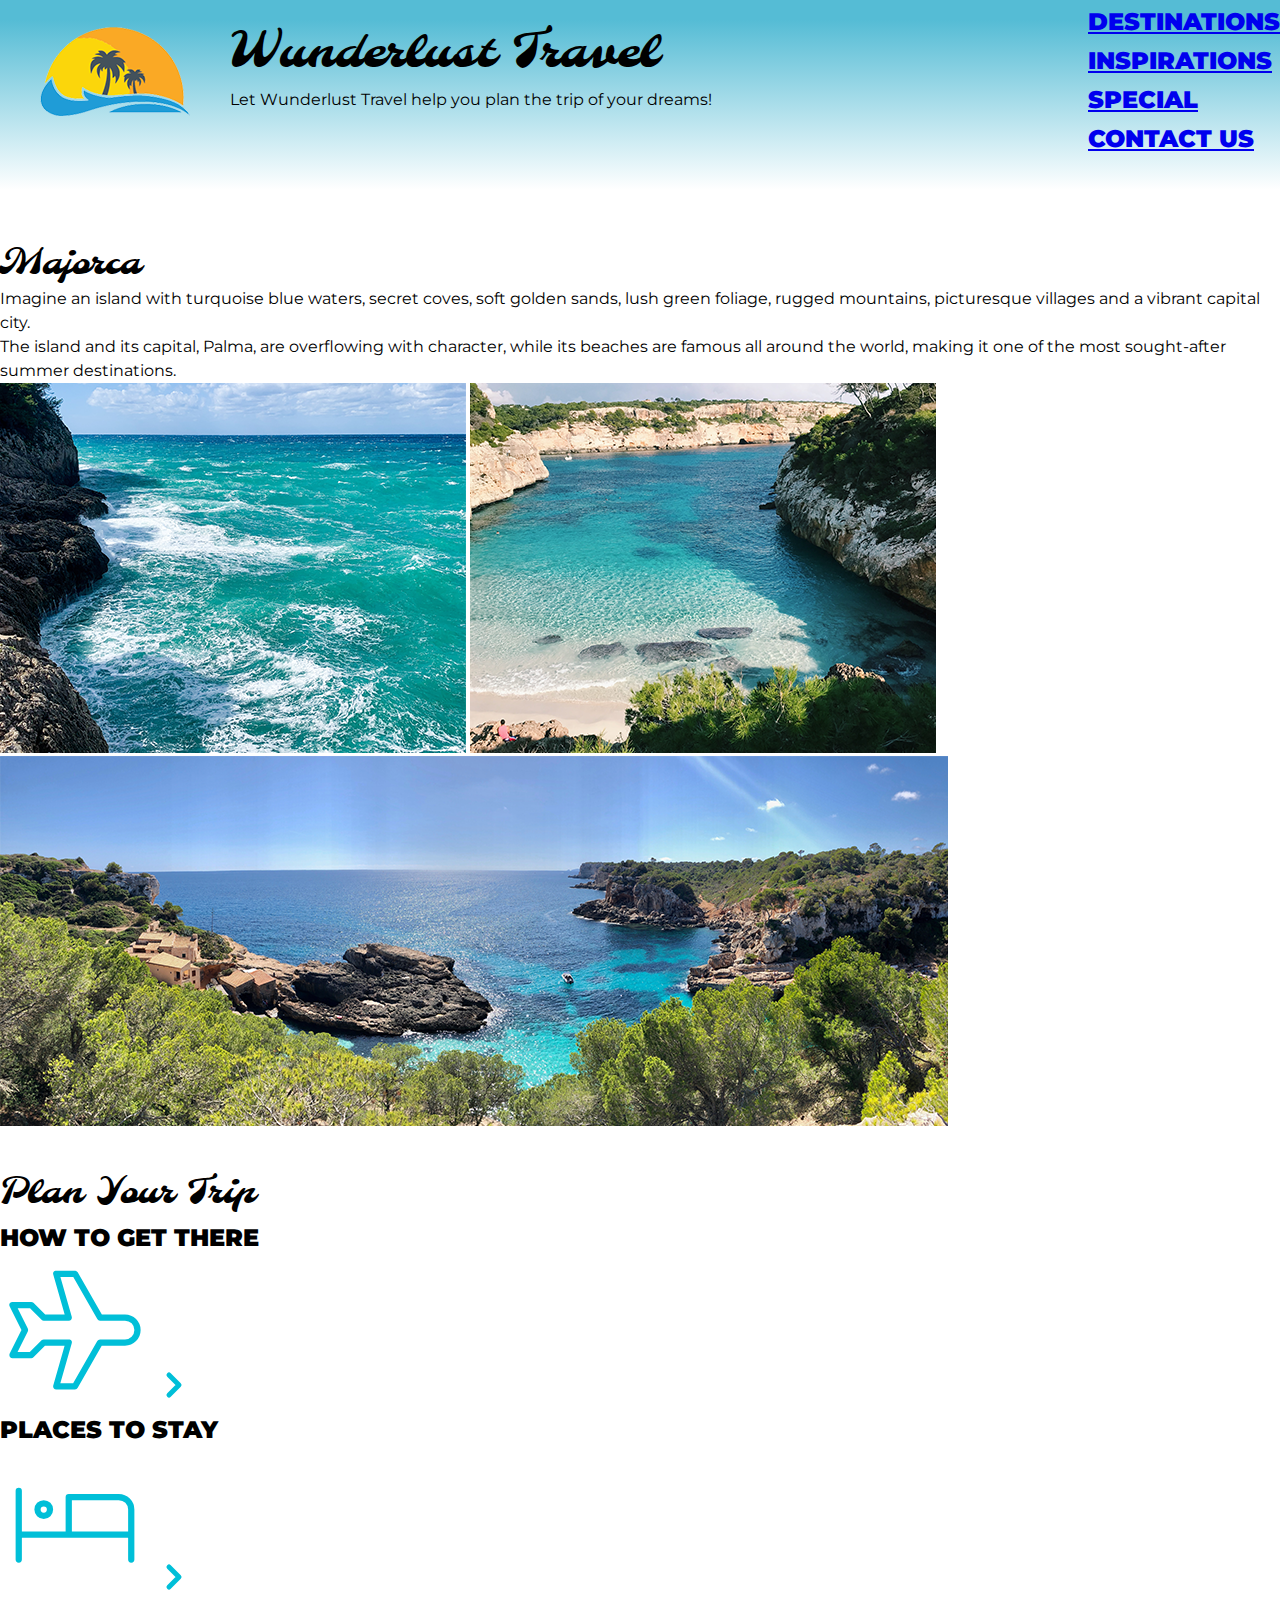
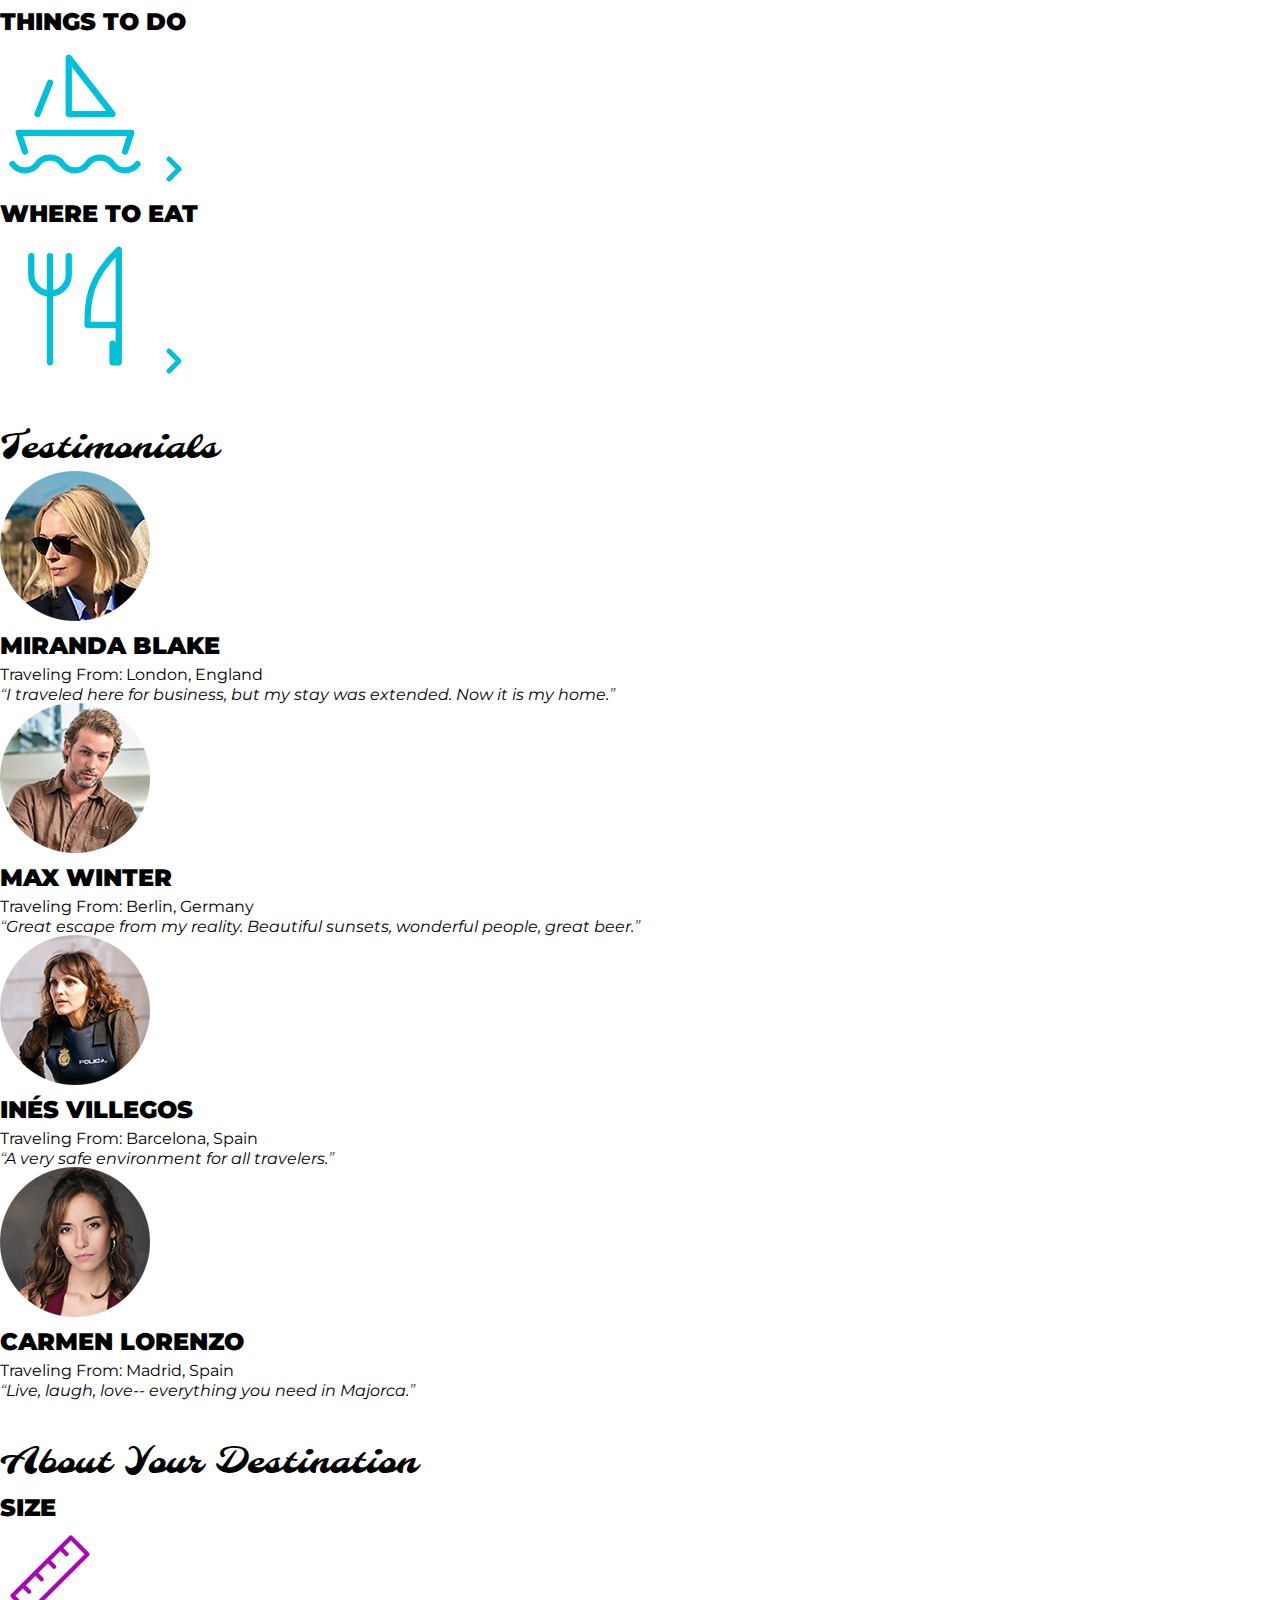
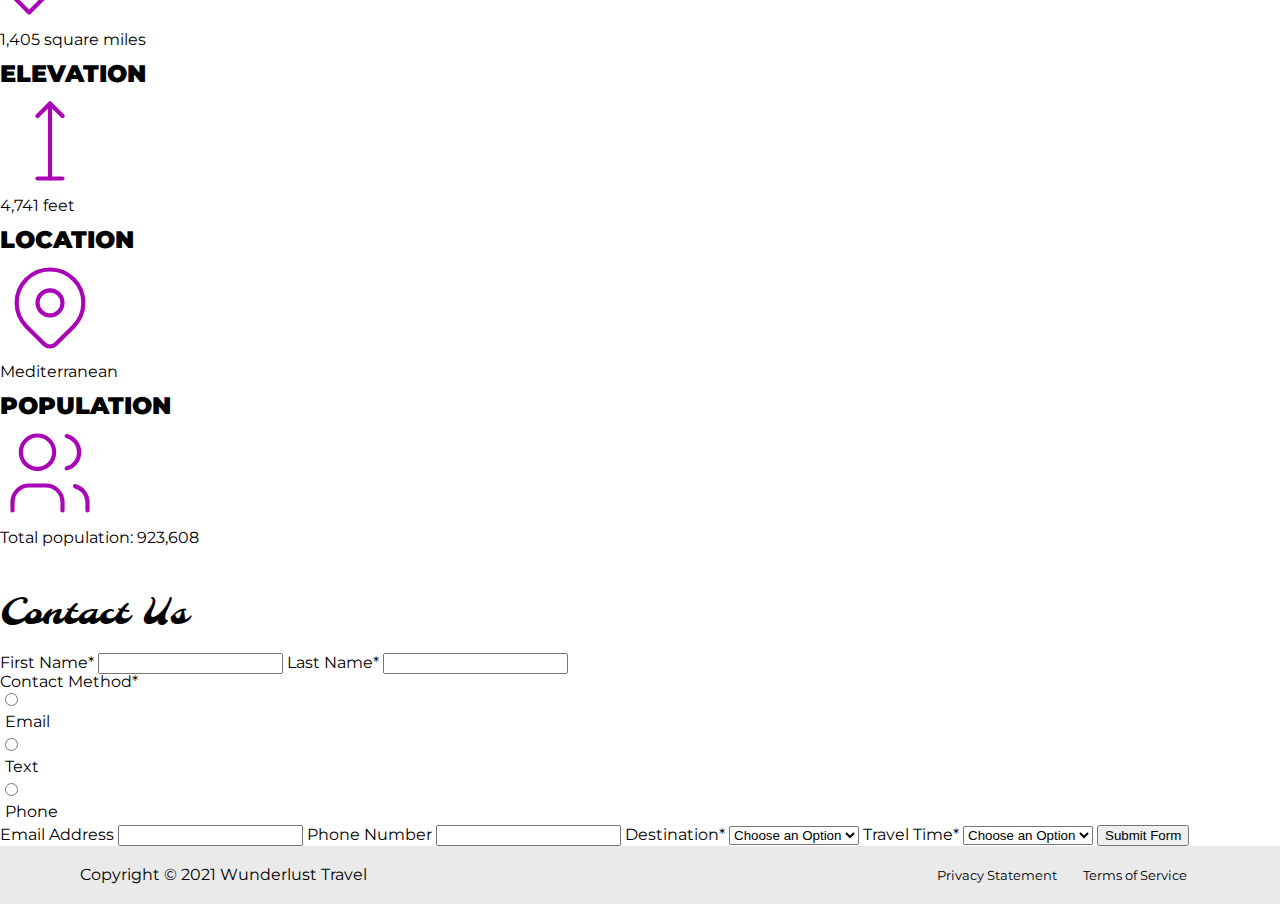
<file: index.html>
<!DOCTYPE html>
<html lang="en">
    <head>
<!--         Add all required tags in the head here - meta tags for SEO, responsiveness, and with info about the page, etc., in addition to tags to create a card on Twitter with a large image and open graph tags to allow for sharing on other social media sites -->
<meta charset="UTF-8">
        <meta name="viewport" content="width=device-width, initial-scale=1.0">
        <meta name="description" content="Explore Majorca with Wunderlust Travel. Discover turquoise blue waters, lush greenery, and vibrant cultural experiences.">
        <meta name="keywords" content="Majorca, travel, Wunderlust, beaches, vacation">
        <title>Discover Majorca with Wunderlust Travel</title>
        <meta property="og:title" content="Discover Majorca with Wunderlust Travel">
        <meta property="og:description" content="Plan your next adventure to Majorca and explore its beautiful beaches and vibrant city life.">
        <meta property="og:image" content="images/majorca-beach-L.png">
        <meta property="og:url" content="https://aekayy.github.io/abhinavwunderlust/#">
        <meta name="twitter:card" content="summary_large_image">
        <meta name="twitter:title" content="Discover Majorca with Wunderlust Travel">
        <meta name="twitter:description" content="Plan your next adventure to Majorca and explore its beautiful beaches and vibrant city life.">
        <meta name="twitter:image" content="images/majorca-beach-L.png">
        <link rel="stylesheet" href="styles.css">
    </head>
    <body>
<!--Reveiew the document and add the proper tags to all of the headings  throughout. Use the outline feature in the validator to ensure that these have been added correctly. See the image of the correct outline as a reference if you have questions 

Also review the alt text on all of the images to ensure that it is descriptive and appropriate-->
        <header>
            <img src="images/logo-L.png" alt="The Wunderlust logo shows blue waves and the outline of two palm trees against an orange sun">
            <h1>Wunderlust Travel</h1>
            <p><i>Let Wunderlust Travel help you plan the trip of your dreams!</i><p>
            <nav>
                <ul>
                    <li><a href="#"><h4>Destinations</h4></a></li>
                    <li><a href="#"><h4>Inspirations</h4></a></li>
                    <li><a href="#"><h4>Special</h4></a></li>
                    <li><a href="#"><h4>Contact Us</h4></a></li>
                </ul>
            </nav>
        </header>
        <main>
            <article>  
               <h2>Majorca</h2> 
                <p>Imagine an island with turquoise blue waters, secret coves, soft golden sands, lush green foliage, rugged mountains, picturesque villages and a vibrant capital city. </p>
                <p>The island and its capital, Palma, are overflowing with character, while its beaches are famous all around the world, making it one of the most sought-after summer destinations.</p>
             <picture>
                <source srcset="images/majorca-waves-L.png" media="(min-width: 1024px)">
                <source srcset="images/majorca-waves-M.png" media="(min-width: 780px)">
                <source srcset="images/majorca-waves-S.png" media="(min-width: 320px)"> 
                <img src="images/majorca-waves-M.png" alt="Turquoise blue waters with white wave caps crashing against a rock cliff">
             </picture>
            <picture>
                <source srcset="images/majorca-beach-L.png" media="(min-width: 1024px)">
                <source srcset="images/majorca-beach-M.png" media="(min-width: 780px)">
                <source srcset="images/majorca-beach-S.png" media="(min-width: 320px)">   
                <img src="images/majorca-beach-M.png" alt="Stunning view of the beach on a clear day!">
            </picture>
            <picture>
                <source srcset="images/majorca-cove-L.png" media="(min-width: 1024px)">
                <source srcset="images/majorca-cove-M.png" media="(min-width: 780px)">
                <source srcset="images/majorca-cove-S.png" media="(min-width: 320px)">  
                <img src="images/majorca-cove-M.png" alt="Deep blue water leading to the horizon with the island and trees in the foreground"> 
            </picture>
                <section>
                    <h2>Plan Your Trip</h2>
                    <section>
                        <h4>How to Get There</h4>
                        <svg xmlns="http://www.w3.org/2000/svg" class="icon icon-tabler icon-tabler-plane" width="150" height="150" viewBox="0 0 24 24" stroke-width="1" stroke="#00bfd8" fill="none" stroke-linecap="round" stroke-linejoin="round"> <path stroke="none" d="M0 0h24v24H0z" fill="none"/> <path d="M16 10h4a2 2 0 0 1 0 4h-4l-4 7h-3l2 -7h-4l-2 2h-3l2 -4l-2 -4h3l2 2h4l-2 -7h3z" /></svg>
                        <a href="#" title="Search for flights">
                            <svg xmlns="http://www.w3.org/2000/svg" class="icon icon-tabler icon-tabler-chevron-right" width="40" height="40" viewBox="0 0 24 24" stroke-width="3" stroke="#00bfd8" fill="none" stroke-linecap="round" stroke-linejoin="round"><path stroke="none" d="M0 0h24v24H0z" fill="none"/><polyline points="9 6 15 12 9 18" /></svg>
                        </a>
                    </section>      
                    <section>
                        <h4>Places to Stay</h4>
                        <svg xmlns="http://www.w3.org/2000/svg" class="icon icon-tabler icon-tabler-bed" width="150" height="150" viewBox="0 0 24 24" stroke-width="1" stroke="#00bfd8" fill="none" stroke-linecap="round" stroke-linejoin="round"><path stroke="none" d="M0 0h24v24H0z" fill="none"/><path d="M3 7v11m0 -4h18m0 4v-8a2 2 0 0 0 -2 -2h-8v6" /><circle cx="7" cy="10" r="1" /></svg>
                        <a href="#" title="Search for hotels">
                            <svg xmlns="http://www.w3.org/2000/svg" class="icon icon-tabler icon-tabler-chevron-right" width="40" height="40" viewBox="0 0 24 24" stroke-width="3" stroke="#00bfd8" fill="none" stroke-linecap="round" stroke-linejoin="round"><path stroke="none" d="M0 0h24v24H0z" fill="none"/><polyline points="9 6 15 12 9 18" /></svg> 
                        </a>
                    </section>
                    <section>
                        <h4>Things to Do</h4>
                        <svg xmlns="http://www.w3.org/2000/svg" class="icon icon-tabler icon-tabler-sailboat" width="150" height="150" viewBox="0 0 24 24" stroke-width="1" stroke="#00bfd8" fill="none" stroke-linecap="round" stroke-linejoin="round"><path stroke="none" d="M0 0h24v24H0z" fill="none"/><path d="M2 20a2.4 2.4 0 0 0 2 1a2.4 2.4 0 0 0 2 -1a2.4 2.4 0 0 1 2 -1a2.4 2.4 0 0 1 2 1a2.4 2.4 0 0 0 2 1a2.4 2.4 0 0 0 2 -1a2.4 2.4 0 0 1 2 -1a2.4 2.4 0 0 1 2 1a2.4 2.4 0 0 0 2 1a2.4 2.4 0 0 0 2 -1" /><path d="M4 18l-1 -3h18l-1 3" /><path d="M11 12h7l-7 -9v9" /><line x1="8" y1="7" x2="6" y2="12" /></svg>
                        <a href="#" title="Search for Activities">
                            <svg xmlns="http://www.w3.org/2000/svg" class="icon icon-tabler icon-tabler-chevron-right" width="40" height="40" viewBox="0 0 24 24" stroke-width="3" stroke="#00bfd8" fill="none" stroke-linecap="round" stroke-linejoin="round"><path stroke="none" d="M0 0h24v24H0z" fill="none"/><polyline points="9 6 15 12 9 18" /></svg> 
                        </a>                     
                    </section>    
                    <section>
                       <h4>Where to Eat</h4> 
                        <svg xmlns="http://www.w3.org/2000/svg" class="icon icon-tabler icon-tabler-tools-kitchen-2" width="150" height="150" viewBox="0 0 24 24" stroke-width="1" stroke="#00bfd8" fill="none" stroke-linecap="round" stroke-linejoin="round"><path stroke="none" d="M0 0h24v24H0z" fill="none"/><path d="M19 3v12h-5c-.023 -3.681 .184 -7.406 5 -12zm0 12v6h-1v-3m-10 -14v17m-3 -17v3a3 3 0 1 0 6 0v-3" /></svg>
                        <a href="#" title="Search for Restaurants">
                            <svg xmlns="http://www.w3.org/2000/svg" class="icon icon-tabler icon-tabler-chevron-right" width="40" height="40" viewBox="0 0 24 24" stroke-width="3" stroke="#00bfd8" fill="none" stroke-linecap="round" stroke-linejoin="round"><path stroke="none" d="M0 0h24v24H0z" fill="none"/><polyline points="9 6 15 12 9 18" /></svg>                          
                        </a>
                    </section>   
                </section>
                <section>
                    <h2>Testimonials</h2>
                    <section>
                        <img src="images/miranda-blake-M.png" alt="Miranda Blake has a blonde bob and is wearing dark sunglasses">
                    <h4>Miranda Blake</h4>
                        <p>Traveling From: London, England</p>
                        <q><i>I traveled here for business, but my stay was extended. Now it is my home.</i></q>
                    </section>
                    <section>
                        <img src="images/max-winter-M.png" alt="Max Winter">
                        <h4>Max Winter</h4>
                        <p>Traveling From: Berlin, Germany</p>
                        <q><i>Great escape from my reality. Beautiful sunsets, wonderful people, great beer.</i></q>
                    </section>
                    <section>
                        <img src="images/ines-villegoes-M.png" alt="lady person">
                        <h4>Inés Villegos</h4>
                        <p>Traveling From: Barcelona, Spain</p>
                        <q><i>A very safe environment for all travelers.</i></q>
                    </section>
                    <section>
                        <img src="images/carmen-lorenzo-M.png" alt="Carmen Lorenzo has long, dark brown hair and is wearing gold hoop earrings">
                        <h4>Carmen Lorenzo</h4>
                        <p>Traveling From: Madrid, Spain</p>
                        <q><i>Live, laugh, love-- everything you need in Majorca.</i></q>
                    </section>
                </section>
                <section>
                    <h2>About Your Destination</h2>
                    <section>
                        <h4>Size</h4>
                        <svg xmlns="http://www.w3.org/2000/svg" class="icon icon-tabler icon-tabler-ruler-2" width="100" height="100" viewBox="0 0 24 24" stroke-width="1" stroke="#a905b6" fill="none" stroke-linecap="round" stroke-linejoin="round"><path stroke="none" d="M0 0h24v24H0z" fill="none"/><path d="M17 3l4 4l-14 14l-4 -4z" /><path d="M16 7l-1.5 -1.5" /><path d="M13 10l-1.5 -1.5" /><path d="M10 13l-1.5 -1.5" /><path d="M7 16l-1.5 -1.5" /></svg>
                        <p><i>1,405 square miles</i></p>
                    </section>
                    <section>
                        <h4>Elevation</h4>
                        <svg xmlns="http://www.w3.org/2000/svg" class="icon icon-tabler icon-tabler-arrow-top-bar" width="100" height="100" viewBox="0 0 24 24" stroke-width="1" stroke="#a905b6" fill="none" stroke-linecap="round" stroke-linejoin="round"><path stroke="none" d="M0 0h24v24H0z" fill="none"/><line x1="12" y1="21" x2="12" y2="3" /><path d="M15 6l-3 -3l-3 3" /><line x1="9" y1="21" x2="15" y2="21" /></svg>    
                        <p><i>4,741 feet</i></p>
                    </section>
                    <section>
                        <h4>Location</h4>
                        <svg xmlns="http://www.w3.org/2000/svg" class="icon icon-tabler icon-tabler-map-pin" width="100" height="100" viewBox="0 0 24 24" stroke-width="1" stroke="#a905b6" fill="none" stroke-linecap="round" stroke-linejoin="round"><path stroke="none" d="M0 0h24v24H0z" fill="none"/><circle cx="12" cy="11" r="3" /><path d="M17.657 16.657l-4.243 4.243a2 2 0 0 1 -2.827 0l-4.244 -4.243a8 8 0 1 1 11.314 0z" /></svg>
                        <p><i>Mediterranean</i></p>
                    </section>
                    <section>
                        <h4>Population</h4>
                        <svg xmlns="http://www.w3.org/2000/svg" class="icon icon-tabler icon-tabler-users" width="100" height="100" viewBox="0 0 24 24" stroke-width="1" stroke="#a905b6" fill="none" stroke-linecap="round" stroke-linejoin="round"><path stroke="none" d="M0 0h24v24H0z" fill="none"/><circle cx="9" cy="7" r="4" /><path d="M3 21v-2a4 4 0 0 1 4 -4h4a4 4 0 0 1 4 4v2" /><path d="M16 3.13a4 4 0 0 1 0 7.75" /><path d="M21 21v-2a4 4 0 0 0 -3 -3.85" /></svg> 
                        <p><i>Total population: 923,608</i></p>
                    </section>
                </section>
                <section>
                    <h2>Contact Us</h2>
                    <form method="post" action="https://wp.zybooks.com/form-viewer.php">
                        <label for="fName">First Name<span>*</span></label>
                        <input type="text" name="fName" id="fName" autocomplete="given-name" required>
                        <label for="lName">Last Name<span>*</span></label>
                        <input type="text" name="lName" id="lName" autocomplete="family-name" required>
                        <fieldset>
                            <legend>Contact Method<span>*</span></legend>
                            <input type="radio" name="contactPref" id="prefEmail" required>
                            <label for="prefEmail">Email</label>
                            <input type="radio" name="contactPref" id="prefText">
                            <label for="prefText">Text</label>
                            <input type="radio" name="contactPref" id="prefPhone">
                            <label for="prefPhone">Phone</label>
                        </fieldset>
                        <label for="email">Email Address</label>
                        <input type="email" name="email" id="email" autocomplete="email">
                        <label for="phone">Phone Number</label>
                        <input type="tel" name="phone" id="phone" autocomplete="tel">
                        <label for="destination">Destination<span>*</span></label>
                        <select name="destination" id="destination" required>
                            <option value="">Choose an Option</option>
                            <option value="barcelona">Barcelona</option>
                            <option value="granada">Granada</option>
                            <option value="ibiza">Ibiza</option>
                            <option value="madrid">Madrid</option>
                            <option value="majora">Majora</option>
                            <option value="seville">Seville</option>
                            <option value="tenerife">Tenerife</option>
                            <option value="valencia">Valencia</option>
                        </select>
                        <label for="travelTime">Travel Time<span>*</span></label>
                        <select name="travelTime" id="travelTime" required>
                            <option value="">Choose an Option</option>
                            <option value="fall">Fall</option>
                            <option value="winter">Winter</option>
                            <option value="spring">Spring</option>
                            <option value="summer">Summer</option>
                            <option value="flexible">Flexible</option>
                        </select>
                        <input type="submit" name="mySubmit" id="mySubmit" value="Submit Form">
                    </form>
                </section>
            </article>
        </main>
        <footer>
            <p>Copyright &copy; 2021 Wunderlust Travel</p>
            <a href="#">Privacy Statement</a>
            <a href="#">Terms of Service</a>
        </footer>
    </body>
</html>
</file>
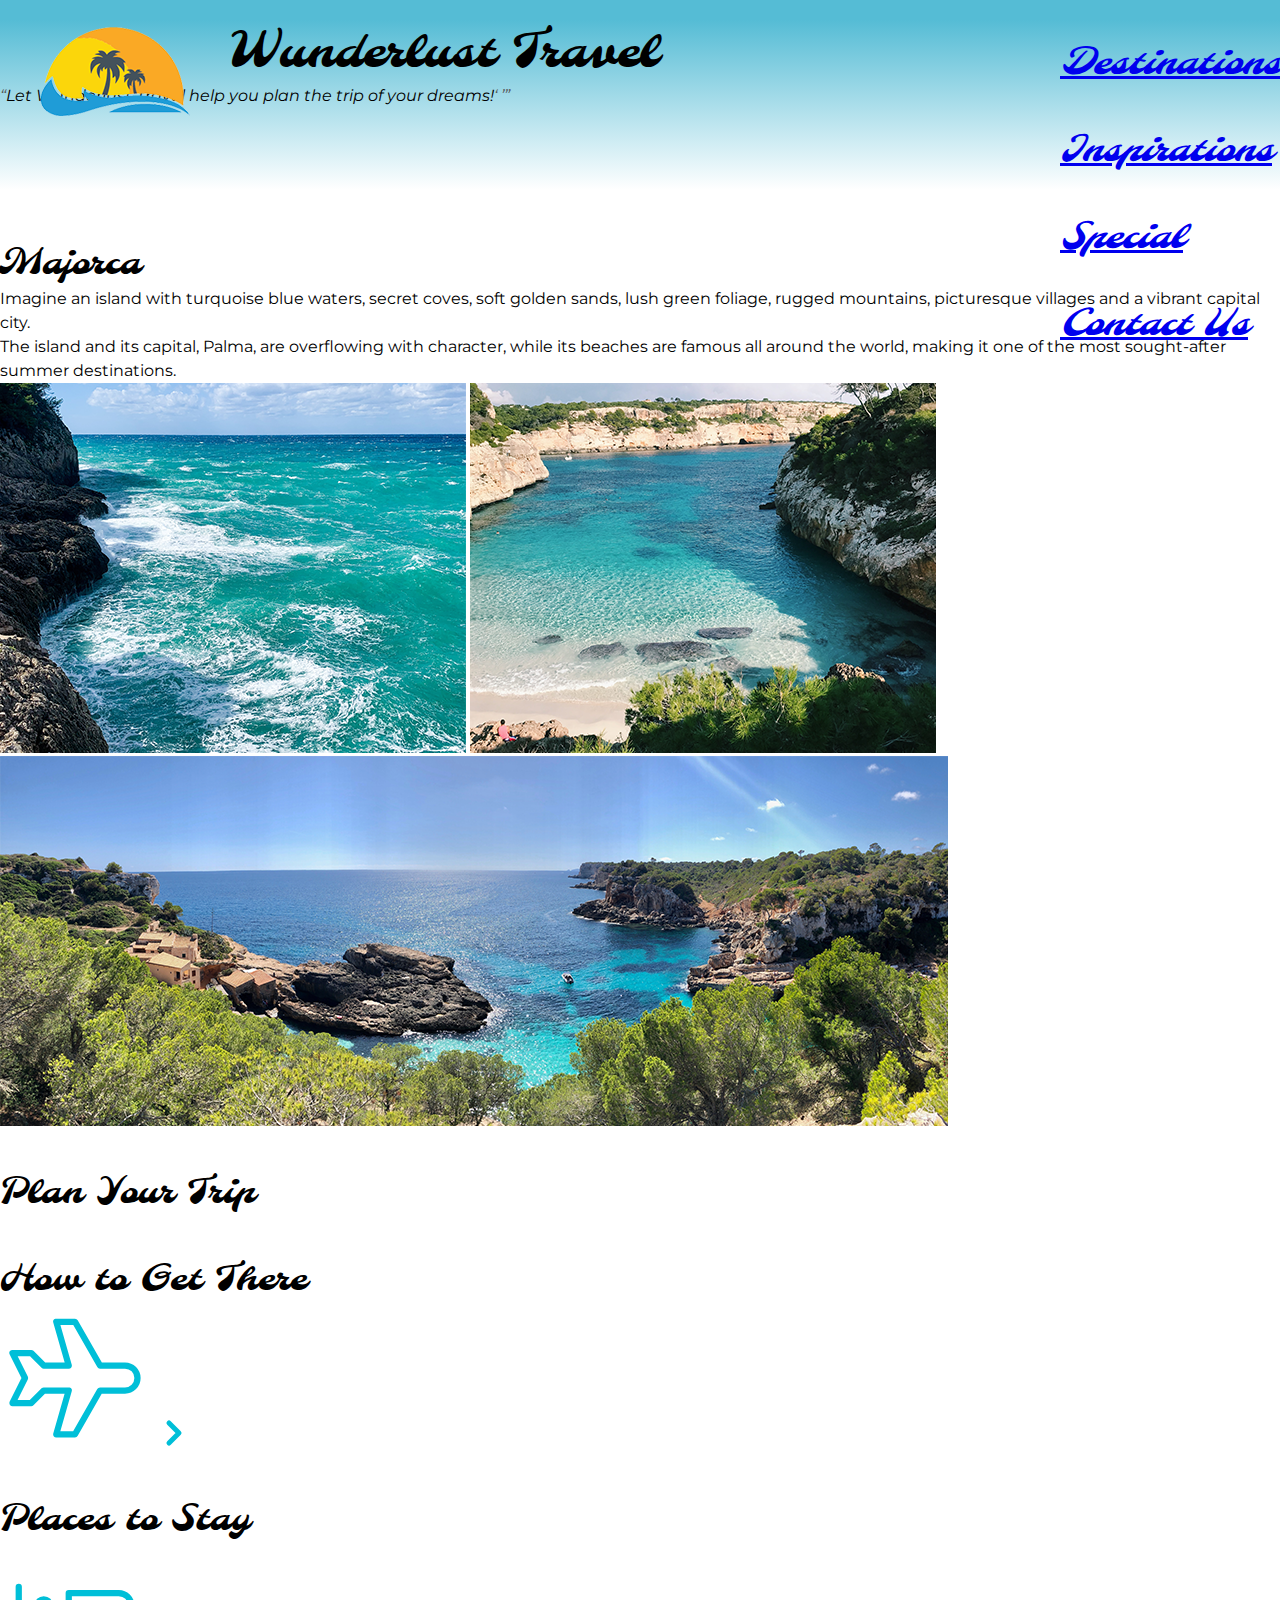
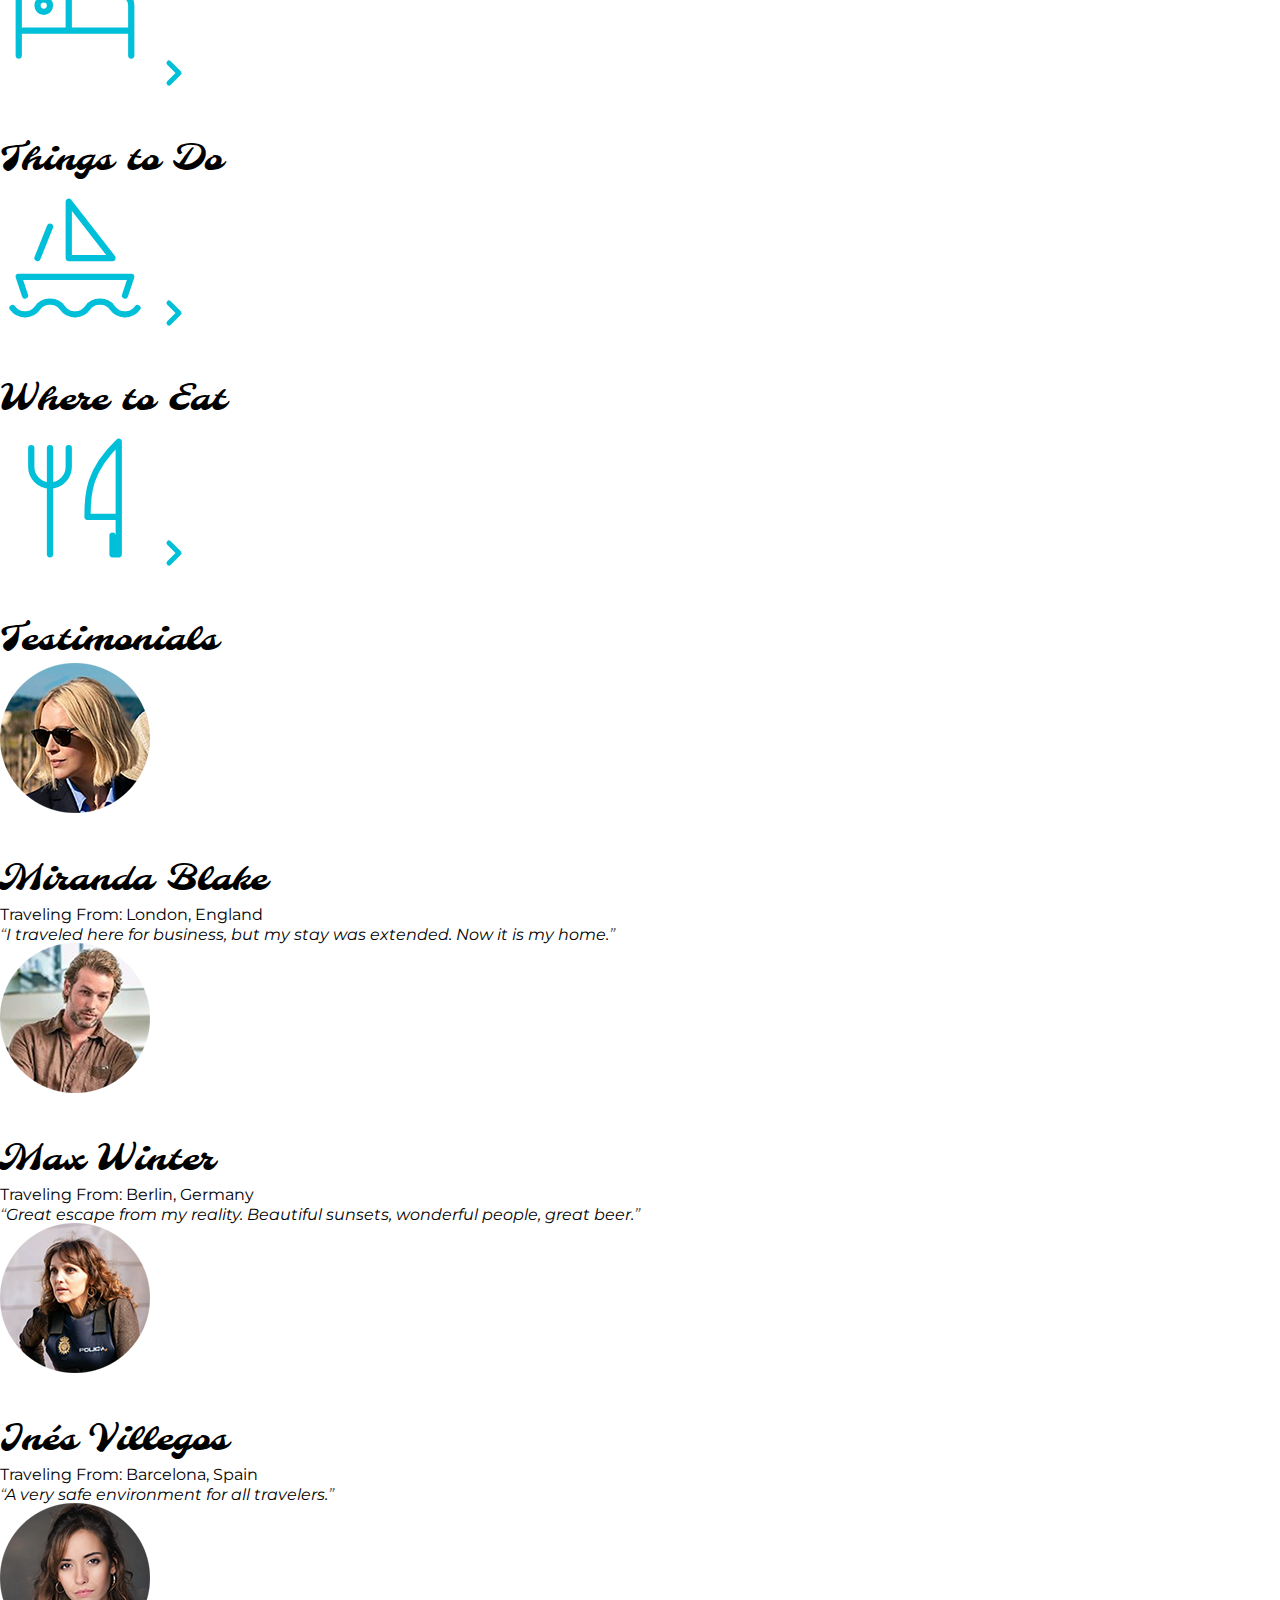
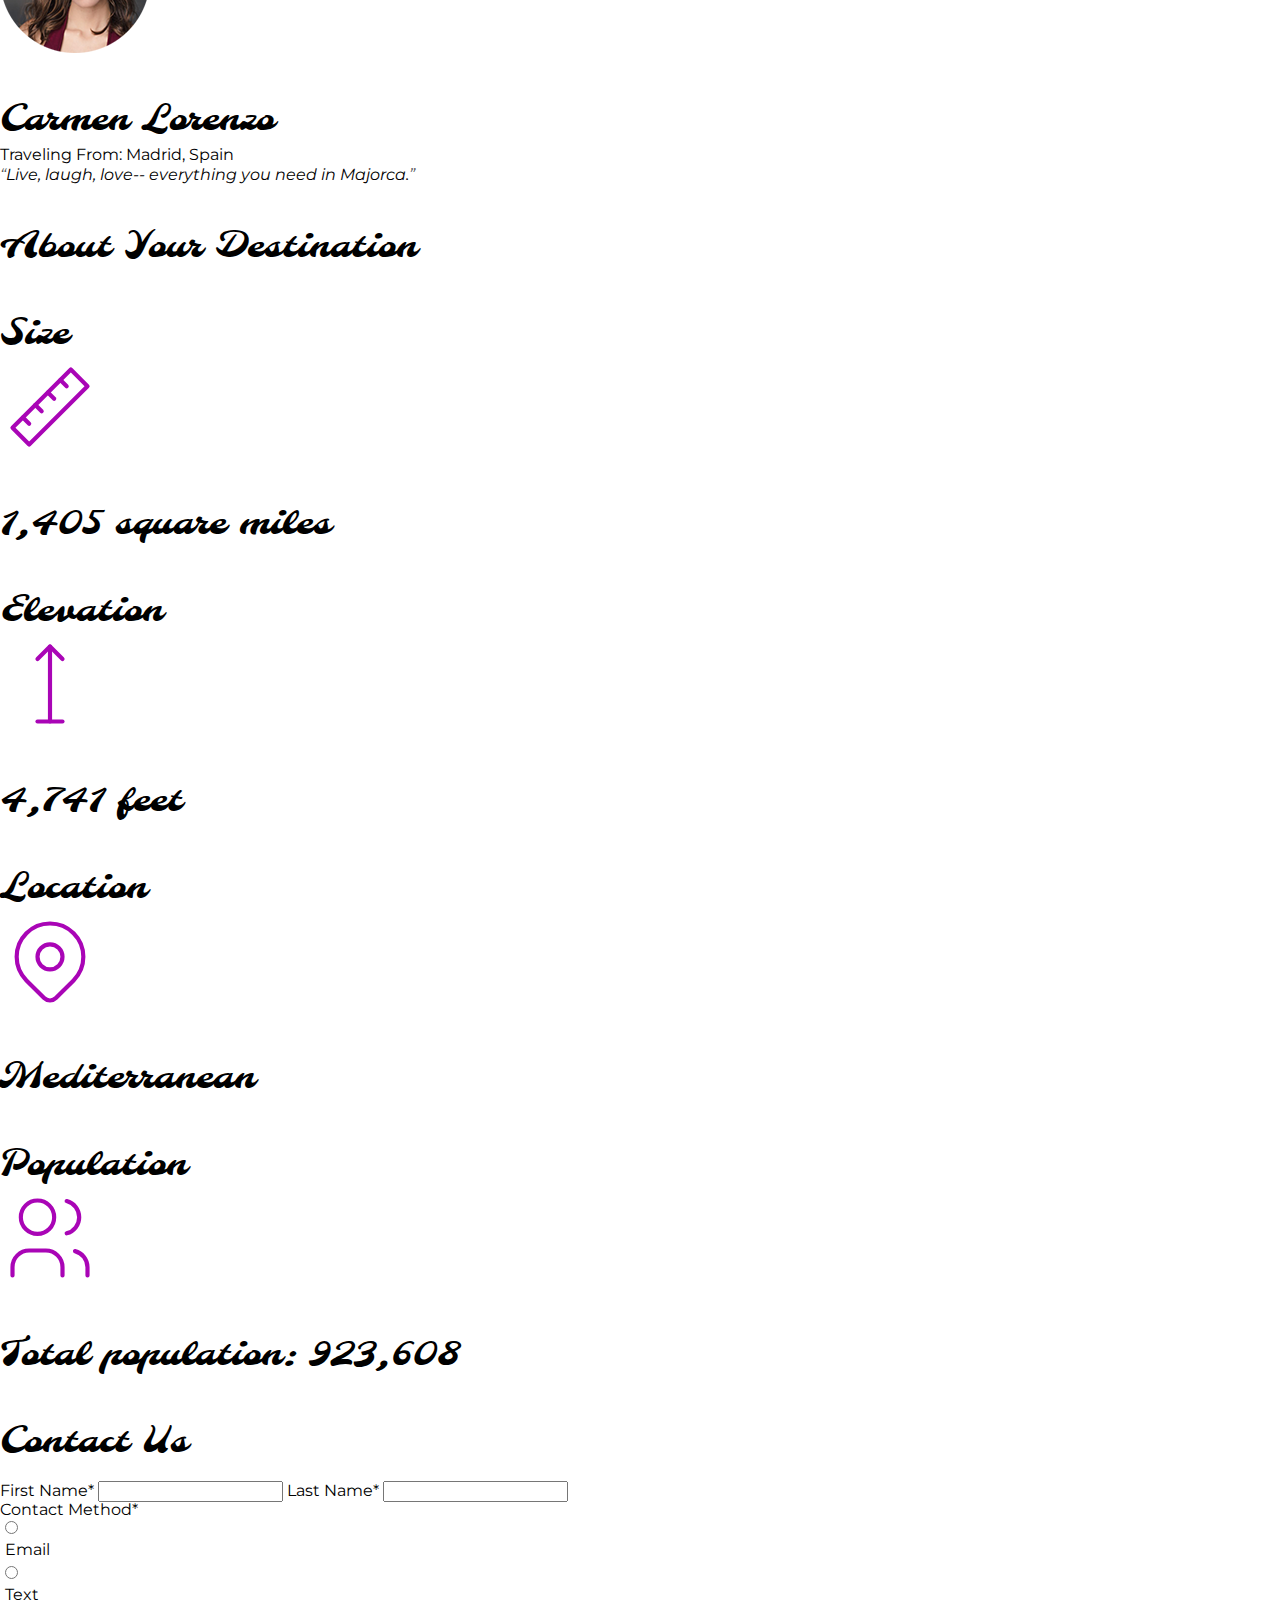
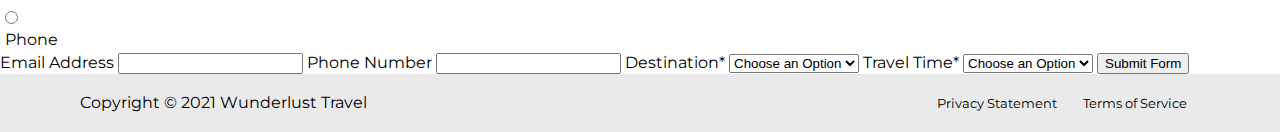
<file: majorca.html>
<!DOCTYPE html>
<html lang="en">
    <head>
<!--         Add all required tags in the head here - meta tags for SEO, responsiveness, and with info about the page, etc., in addition to tags to create a card on Twitter with a large image and open graph tags to allow for sharing on other social media sites -->
<meta charset="UTF-8">
        <meta name="viewport" content="width=device-width, initial-scale=1.0">
        <meta name="description" content="Explore Majorca with Wunderlust Travel. Discover turquoise blue waters, lush greenery, and vibrant cultural experiences.">
        <meta name="keywords" content="Majorca, travel, Wunderlust, beaches, vacation">
        <title>Discover Majorca with Wunderlust Travel</title>
        <meta property="og:title" content="Discover Majorca with Wunderlust Travel">
        <meta property="og:description" content="Plan your next adventure to Majorca and explore its beautiful beaches and vibrant city life.">
        <meta property="og:image" content="images/majorca-beach-L.png">
        <meta property="og:url" content="https://aekayy.github.io/abhinavwunderlust/#">
        <meta name="twitter:card" content="summary_large_image">
        <meta name="twitter:title" content="Discover Majorca with Wunderlust Travel">
        <meta name="twitter:description" content="Plan your next adventure to Majorca and explore its beautiful beaches and vibrant city life.">
        <meta name="twitter:image" content="images/majorca-beach-L.png">
        <link rel="stylesheet" href="styles.css">
    </head>
    <body>
<!--         Reveiew the document and add the proper tags to all of the headings  throughout. Use the outline feature in the validator to ensure that these have been added correctly. See the image of the correct outline as a reference if you have questions 

Also review the alt text on all of the images to ensure that it is descriptive and appropriate-->
        <header>
            <img src="images/logo-L.png" alt="The Wunderlust logo shows blue waves and the outline of two palm trees against an orange sun">
            <h1>Wunderlust Travel</h1>
            <q>Let Wunderlust Travel help you plan the trip of your dreams!<q>
            <nav>
                <ul>
                    <li><a href="#"><h3>Destinations</h3></a></li>
                    <li><a href="#"><h3>Inspirations</h3></a></li>
                    <li><a href="#"><h3>Special</h3></a></li>
                    <li><a href="#"><h3>Contact Us</h3></a></li>
                </ul>
            </nav>
        </header>
        <main>
            <article>  
               <h2>Majorca</h2> 
                <p>Imagine an island with turquoise blue waters, secret coves, soft golden sands, lush green foliage, rugged mountains, picturesque villages and a vibrant capital city. </p>
                <p>The island and its capital, Palma, are overflowing with character, while its beaches are famous all around the world, making it one of the most sought-after summer destinations.</p>
             <picture>
                <source srcset="images/majorca-waves-L.png" media="(min-width: 1024px)">
                <source srcset="images/majorca-waves-M.png" media="(min-width: 780px)">
                <source srcset="images/majorca-waves-S.png" media="(min-width: 320px)"> 
                <img src="images/majorca-waves-M.png" alt="Turquoise blue waters with white wave caps crashing against a rock cliff">
             </picture>
            <picture>
                <source srcset="images/majorca-beach-L.png" media="(min-width: 1024px)">
                <source srcset="images/majorca-beach-M.png" media="(min-width: 780px)">
                <source srcset="images/majorca-beach-S.png" media="(min-width: 320px)">   
                <img src="images/majorca-beach-M.png" alt="Stunning view of the beach on a clear day!">
            </picture>
            <picture>
                <source srcset="images/majorca-cove-L.png" media="(min-width: 1024px)">
                <source srcset="images/majorca-cove-M.png" media="(min-width: 780px)">
                <source srcset="images/majorca-cove-S.png" media="(min-width: 320px)">  
                <img src="images/majorca-cove-M.png" alt="Deep blue water leading to the horizon with the island and trees in the foreground"> 
            </picture>
                <section>
                    <h2>Plan Your Trip</h2>
                    <section>
                        <h2>How to Get There</h2>
                        <svg xmlns="http://www.w3.org/2000/svg" class="icon icon-tabler icon-tabler-plane" width="150" height="150" viewBox="0 0 24 24" stroke-width="1" stroke="#00bfd8" fill="none" stroke-linecap="round" stroke-linejoin="round"> <path stroke="none" d="M0 0h24v24H0z" fill="none"/> <path d="M16 10h4a2 2 0 0 1 0 4h-4l-4 7h-3l2 -7h-4l-2 2h-3l2 -4l-2 -4h3l2 2h4l-2 -7h3z" /></svg>
                        <a href="#" title="Search for flights">
                            <svg xmlns="http://www.w3.org/2000/svg" class="icon icon-tabler icon-tabler-chevron-right" width="40" height="40" viewBox="0 0 24 24" stroke-width="3" stroke="#00bfd8" fill="none" stroke-linecap="round" stroke-linejoin="round"><path stroke="none" d="M0 0h24v24H0z" fill="none"/><polyline points="9 6 15 12 9 18" /></svg>
                        </a>
                    </section>      
                    <section>
                        <h2>Places to Stay</h2>
                        <svg xmlns="http://www.w3.org/2000/svg" class="icon icon-tabler icon-tabler-bed" width="150" height="150" viewBox="0 0 24 24" stroke-width="1" stroke="#00bfd8" fill="none" stroke-linecap="round" stroke-linejoin="round"><path stroke="none" d="M0 0h24v24H0z" fill="none"/><path d="M3 7v11m0 -4h18m0 4v-8a2 2 0 0 0 -2 -2h-8v6" /><circle cx="7" cy="10" r="1" /></svg>
                        <a href="#" title="Search for hotels">
                            <svg xmlns="http://www.w3.org/2000/svg" class="icon icon-tabler icon-tabler-chevron-right" width="40" height="40" viewBox="0 0 24 24" stroke-width="3" stroke="#00bfd8" fill="none" stroke-linecap="round" stroke-linejoin="round"><path stroke="none" d="M0 0h24v24H0z" fill="none"/><polyline points="9 6 15 12 9 18" /></svg> 
                        </a>
                    </section>
                    <section>
                        <h2>Things to Do</h2>
                        <svg xmlns="http://www.w3.org/2000/svg" class="icon icon-tabler icon-tabler-sailboat" width="150" height="150" viewBox="0 0 24 24" stroke-width="1" stroke="#00bfd8" fill="none" stroke-linecap="round" stroke-linejoin="round"><path stroke="none" d="M0 0h24v24H0z" fill="none"/><path d="M2 20a2.4 2.4 0 0 0 2 1a2.4 2.4 0 0 0 2 -1a2.4 2.4 0 0 1 2 -1a2.4 2.4 0 0 1 2 1a2.4 2.4 0 0 0 2 1a2.4 2.4 0 0 0 2 -1a2.4 2.4 0 0 1 2 -1a2.4 2.4 0 0 1 2 1a2.4 2.4 0 0 0 2 1a2.4 2.4 0 0 0 2 -1" /><path d="M4 18l-1 -3h18l-1 3" /><path d="M11 12h7l-7 -9v9" /><line x1="8" y1="7" x2="6" y2="12" /></svg>
                        <a href="#" title="Search for Activities">
                            <svg xmlns="http://www.w3.org/2000/svg" class="icon icon-tabler icon-tabler-chevron-right" width="40" height="40" viewBox="0 0 24 24" stroke-width="3" stroke="#00bfd8" fill="none" stroke-linecap="round" stroke-linejoin="round"><path stroke="none" d="M0 0h24v24H0z" fill="none"/><polyline points="9 6 15 12 9 18" /></svg> 
                        </a>                     
                    </section>    
                    <section>
                       <h2>Where to Eat</h2> 
                        <svg xmlns="http://www.w3.org/2000/svg" class="icon icon-tabler icon-tabler-tools-kitchen-2" width="150" height="150" viewBox="0 0 24 24" stroke-width="1" stroke="#00bfd8" fill="none" stroke-linecap="round" stroke-linejoin="round"><path stroke="none" d="M0 0h24v24H0z" fill="none"/><path d="M19 3v12h-5c-.023 -3.681 .184 -7.406 5 -12zm0 12v6h-1v-3m-10 -14v17m-3 -17v3a3 3 0 1 0 6 0v-3" /></svg>
                        <a href="#" title="Search for Restaurants">
                            <svg xmlns="http://www.w3.org/2000/svg" class="icon icon-tabler icon-tabler-chevron-right" width="40" height="40" viewBox="0 0 24 24" stroke-width="3" stroke="#00bfd8" fill="none" stroke-linecap="round" stroke-linejoin="round"><path stroke="none" d="M0 0h24v24H0z" fill="none"/><polyline points="9 6 15 12 9 18" /></svg>                          
                        </a>
                    </section>   
                </section>
                <section>
                    <h2>Testimonials</h2>
                    <section>
                        <img src="images/miranda-blake-M.png" alt="Miranda Blake has a blonde bob and is wearing dark sunglasses">
                    <h3>Miranda Blake</h3>
                        <p>Traveling From: London, England</p>
                        <q><i>I traveled here for business, but my stay was extended. Now it is my home.</i></q>
                    </section>
                    <section>
                        <img src="images/max-winter-M.png" alt="Max Winter">
                        <h3>Max Winter</h3>
                        <p>Traveling From: Berlin, Germany</p>
                        <q><i>Great escape from my reality. Beautiful sunsets, wonderful people, great beer.</i></q>
                    </section>
                    <section>
                        <img src="images/ines-villegoes-M.png" alt="lady person">
                        <h3>Inés Villegos</h3>
                        <p>Traveling From: Barcelona, Spain</p>
                        <q><i>A very safe environment for all travelers.</i></q>
                    </section>
                    <section>
                        <img src="images/carmen-lorenzo-M.png" alt="Carmen Lorenzo has long, dark brown hair and is wearing gold hoop earrings">
                        <h3>Carmen Lorenzo</h3>
                        <p>Traveling From: Madrid, Spain</p>
                        <q><i>Live, laugh, love-- everything you need in Majorca.</i></q>
                    </section>
                </section>
                <section>
                    <h2>About Your Destination</h2>
                    <section>
                        <h2>Size</h2>
                        <svg xmlns="http://www.w3.org/2000/svg" class="icon icon-tabler icon-tabler-ruler-2" width="100" height="100" viewBox="0 0 24 24" stroke-width="1" stroke="#a905b6" fill="none" stroke-linecap="round" stroke-linejoin="round"><path stroke="none" d="M0 0h24v24H0z" fill="none"/><path d="M17 3l4 4l-14 14l-4 -4z" /><path d="M16 7l-1.5 -1.5" /><path d="M13 10l-1.5 -1.5" /><path d="M10 13l-1.5 -1.5" /><path d="M7 16l-1.5 -1.5" /></svg>
                        <h3><i>1,405 square miles</i></h3>
                    </section>
                    <section>
                        <h2>Elevation</h2>
                        <svg xmlns="http://www.w3.org/2000/svg" class="icon icon-tabler icon-tabler-arrow-top-bar" width="100" height="100" viewBox="0 0 24 24" stroke-width="1" stroke="#a905b6" fill="none" stroke-linecap="round" stroke-linejoin="round"><path stroke="none" d="M0 0h24v24H0z" fill="none"/><line x1="12" y1="21" x2="12" y2="3" /><path d="M15 6l-3 -3l-3 3" /><line x1="9" y1="21" x2="15" y2="21" /></svg>    
                        <h3><i>4,741 feet</i></h3>
                    </section>
                    <section>
                        <h2>Location</h2>
                        <svg xmlns="http://www.w3.org/2000/svg" class="icon icon-tabler icon-tabler-map-pin" width="100" height="100" viewBox="0 0 24 24" stroke-width="1" stroke="#a905b6" fill="none" stroke-linecap="round" stroke-linejoin="round"><path stroke="none" d="M0 0h24v24H0z" fill="none"/><circle cx="12" cy="11" r="3" /><path d="M17.657 16.657l-4.243 4.243a2 2 0 0 1 -2.827 0l-4.244 -4.243a8 8 0 1 1 11.314 0z" /></svg>
                        <h3><i>Mediterranean</i></h3>
                    </section>
                    <section>
                        <h2>Population</h2>
                        <svg xmlns="http://www.w3.org/2000/svg" class="icon icon-tabler icon-tabler-users" width="100" height="100" viewBox="0 0 24 24" stroke-width="1" stroke="#a905b6" fill="none" stroke-linecap="round" stroke-linejoin="round"><path stroke="none" d="M0 0h24v24H0z" fill="none"/><circle cx="9" cy="7" r="4" /><path d="M3 21v-2a4 4 0 0 1 4 -4h4a4 4 0 0 1 4 4v2" /><path d="M16 3.13a4 4 0 0 1 0 7.75" /><path d="M21 21v-2a4 4 0 0 0 -3 -3.85" /></svg> 
                        <h3><i>Total population: 923,608</i></h3>
                    </section>
                </section>
                <section>
                    <h2>Contact Us</h2>
                    <form method="post" action="https://wp.zybooks.com/form-viewer.php">
                        <label for="fName">First Name<span>*</span></label>
                        <input type="text" name="fName" id="fName" autocomplete="given-name" required>
                        <label for="lName">Last Name<span>*</span></label>
                        <input type="text" name="lName" id="lName" autocomplete="family-name" required>
                        <fieldset>
                            <legend>Contact Method<span>*</span></legend>
                            <input type="radio" name="contactPref" id="prefEmail" required>
                            <label for="prefEmail">Email</label>
                            <input type="radio" name="contactPref" id="prefText">
                            <label for="prefText">Text</label>
                            <input type="radio" name="contactPref" id="prefPhone">
                            <label for="prefPhone">Phone</label>
                        </fieldset>
                        <label for="email">Email Address</label>
                        <input type="email" name="email" id="email" autocomplete="email">
                        <label for="phone">Phone Number</label>
                        <input type="tel" name="phone" id="phone" autocomplete="tel">
                        <label for="destination">Destination<span>*</span></label>
                        <select name="destination" id="destination" required>
                            <option value="">Choose an Option</option>
                            <option value="barcelona">Barcelona</option>
                            <option value="granada">Granada</option>
                            <option value="ibiza">Ibiza</option>
                            <option value="madrid">Madrid</option>
                            <option value="majora">Majora</option>
                            <option value="seville">Seville</option>
                            <option value="tenerife">Tenerife</option>
                            <option value="valencia">Valencia</option>
                        </select>
                        <label for="travelTime">Travel Time<span>*</span></label>
                        <select name="travelTime" id="travelTime" required>
                            <option value="">Choose an Option</option>
                            <option value="fall">Fall</option>
                            <option value="winter">Winter</option>
                            <option value="spring">Spring</option>
                            <option value="summer">Summer</option>
                            <option value="flexible">Flexible</option>
                        </select>
                        <input type="submit" name="mySubmit" id="mySubmit" value="Submit Form">
                    </form>
                </section>
            </article>
        </main>
        <footer>
            <p>Copyright &copy; 2021 Wunderlust Travel</p>
            <a href="#">Privacy Statement</a>
            <a href="#">Terms of Service</a>
        </footer>
    </body>
</html>
</file>
<file: styles.css>
@import url('https://fonts.googleapis.com/css2?family=Molle&family=Montserrat&display=swap');
html,
body,
div,
span,
applet,
object,
iframe,
h1,
h2,
h3,
h4,
h5,
h6,
p,
blockquote,
pre,
a,
abbr,
acronym,
address,
big,
cite,
code,
del,
dfn,
em,
img,
ins,
kbd,
q,
s,
samp,
small,
strike,
strong,
sub,
sup,
tt,
var,
b,
u,
i,
center,
dl,
dt,
dd,
ol,
ul,
li,
fieldset,
form,
label,
legend,
table,
caption,
tbody,
tfoot,
thead,
tr,
th,
td,
article,
aside,
canvas,
details,
embed,
figure,
figcaption,
footer,
header,
hgroup,
menu,
nav,
output,
ruby,
section,
summary,
time,
mark,
audio,
video {
  margin: 0;
  padding: 0;
  border: 0;
  font-size: 100%;
  font: inherit;
  vertical-align: baseline;
}

/* HTML5 display-role reset for older browsers */
article,
aside,
details,
figcaption,
figure,
footer,
header,
hgroup,
menu,
nav,
section {
  display: block;
}

body {
  line-height: 1;
}

ol,
ul {
  list-style: none;
}

blockquote,
q {
  quotes: none;
}

blockquote:before,
blockquote:after,
q:before,
q:after {
  content: '';
  content: none;
}

table {
  border-collapse: collapse;
  border-spacing: 0;
}

.sr-only {
  position: absolute;
  left: -10000px;
  top: auto;
  width: 1px;
  height: 1px;
  overflow: hidden;
}

/* Brand Colors */
:root {
  --color-yellow: #F6D64A;
  --color-teal: #55BCD5;
  --color-purple: #9B26B0;
  --color-blue: #499BD2;
  --color-dark-gray: #222222;
  --color-light-gray: #EAEAEA;
  --color-white: #FFFFFF;
  --color-black: #000000;
}

/* Fonts */
h1,
h2,
h3 {
  font-family: 'Molle', sans-serif;
}

h4,
p,
q,
small,
nav,
button,
form,
a {
  font-family: 'Montserrat', monospace;
}

h1 {
  font-size: 48px;
  padding-top: 10px;
  padding-bottom: 5px;
  margin-bottom: 5px;
}

h2,
h3 {
  font-size: 36px;
  padding-top: 10px;
  padding-bottom: 5px;
  margin-top: 1em;
}

h4 {
  font-size: 24px;
  padding-top: 10px;
  padding-bottom: 5px;
  font-weight: 900;
  text-transform: uppercase;
}

p {
  line-height: 1.5em;
}

/* Styles */

#img-grid {
  display: flex;
  flex-wrap: wrap;
}

#img-grid img {
  width: 100%;
  margin-bottom: 1em;
}

/* Skip Link */
#skip {
  background: #e77e23;
  height: 30px;
  left: 50%;
  padding: 8px;
  position: absolute;
  transform: translateY(-150%);
  transition: transform 0.5s;
}

#skip:focus {
  transform: translateY(0%);
}

/* Header */
header {
  --logo-height: 100px;
  --logo-width: 230px;
  --logo-width-large: 300px;
  --logo-name-height: 10em;
  --logo-description-height: 10em;
  display: block;
  width: 100vw;
  align-items: center;
  background: linear-gradient(to bottom, var(--color-teal) 10%, var(--color-white) 95%);
  display: block;
  width: 100vw;
  height: calc(var(--logo-height) + var(--logo-name-height));
}

@media (max-width: 1000px){
  header img {
    position: absolute;
    width: auto;
    top: 1vh;
    left: 0;
    height: auto;
  }

  header nav {
    position: absolute;
    top: 0;
    right: 0;
    width: 50%;
    margin: 0;
  }

  #menu-toggle {
    --dropdown-top: 40px;
    --dropdown-btn-height: 40px;
    display: block;
    position: absolute;
    width: 100%;
    right: 0;
    z-index: 1;
    user-select: none;
    top: var(--dropdown-top);
    font-size: small;
    font-weight: 600;
  }

  #menu-toggle input {
    position: absolute;
    top: 0;
    left: 0;
    width: 100%;
  }

  #menu-toggle label {
    position: absolute;
    top: 0;
    left: 0;
    text-transform: uppercase;
    text-align: center;
    background-color: var(--color-yellow);
    padding: calc(var(--dropdown-btn-height)/2 - 0.5em) 0px;
    width: 100%;
    z-index: 2;
    transition: left 0.3s ease;
  }

  #menu-toggle input:checked~label {
    left: -100%;
    width: 200%;
    background-color: var(--color-black);
    color: var(--color-white);
  }

  #menu-toggle ul {
    position: fixed;
    top: 0;
    left: 0;
    width: 100vw;
    height: 100vh;
    padding-top: calc(var(--dropdown-btn-height) + var(--dropdown-top));
    background: var(--color-white);
    left: 100%;
    list-style-type: none;
    transition: left 0.3s ease;
  }

  #menu-toggle input:checked~ul {
    left: 0;
  }

  #menu-toggle ul li {
    text-align: center;
    text-transform: uppercase;
    padding: 20px 0;
    border: 1px solid var(--color-black);
    background-color: var(--color-blue);
  }

  #menu-toggle a {
    text-decoration: none;
    color: var(--color-black);
    transition: color 0.3s ease;
  }


  header h1 {
    position: relative;
    top: calc(var(--logo-height) + 20px);
    padding: 0px 20px;
    padding-top: 10px;
  }

  header p {
    position: relative;
    top: calc(var(--logo-height) + 20px);
    font-size: large;
    padding: 0px 20px;
  }

  #intro,
  #plan,
  #testimonials,
  #about,
  #contact {
    padding: 1em;
  }

  #plan img {
    padding: 0 1em;
  }

  #img-grid {
    margin: 0 -20px;
  }

  #testimonials div section {
    width: 75%;
    margin-bottom: 1em;
  }

  footer {
    display: flex;
    flex-direction: column;
    justify-content: center;
    align-items: center;
    text-align: center;
    background-color: var(--color-light-gray);
    padding: 1em 0.5em;
  }

  #nums fieldset {
    display: flex;
    flex-direction: column;
    font-family: 'Montserrat';
    text-transform: uppercase;
    margin-bottom: 1rem;
  }
}

@media (min-width: 768px) {

  header {
    padding-top: 40px;
    height: calc( var(--logo-height) + 60px);
    flex-wrap: wrap;
    overflow: hidden;
  }

  header img {
    position: absolute;
    width: var(--logo-width);
    padding: 10px 0;
  }

  header h1 {
    width: calc(100% - var(--logo-width) - 60px);
    position: relative;
    left: var(--logo-width);

  }

  header p {
    width: calc(100% - var(--logo-width) - 60px);
    position: relative;
    left: var(--logo-width);
  }

  header nav {
    display: flex;
    justify-content: center;
  }

  #menu-toggle ul {
    display: flex;
    justify-content: space-around;
    margin-top: 1em;
  }

  #menu-toggle ul li {
    text-align: center;
    text-transform: uppercase;
    padding: 20px 20px;
    margin-right: 1em;
    background-color: var(--color-white);
    text-transform: uppercase;
    font-weight: 600;
  }

  #menu-toggle ul .active {
    background-color: var(--color-yellow);
  }

  #menu-toggle a {
    text-decoration: none;
    color: var(--color-black);
  }

  #menu-toggle input,
  #menu-toggle label {
    display: none;
    visibility: hidden;
  }

  #intro,
  #plan,
  #testimonials,
  #about,
  #contact {
    padding: 1em 100px;
  }

  #img-grid {
    display: flex;
    justify-content: space-between;
    margin: 10px;
  }

  #img-grid img {
   width: calc(50% - 0px);
   object-fit: fill;
  }

  #img-grid picture {
    width: 100%;
  }

  #img-grid picture img {
    width: 100%;
  }

  #plan section {
    width: 30%;
  }

  #testimonials div section {
    width: 40%;
    margin-bottom: 1em;
  }

  footer {
    display: flex;
    align-items: center;
    background-color: var(--color-light-gray);
    padding: 1em 5em;
  }

  footer p {
    flex-grow: 1;
  }

  #nums fieldset {
    display: flex;
    justify-content: space-between;
    font-family: 'Montserrat';
    text-transform: uppercase;
    margin-bottom: 1rem;
  }

  #contact form input[type="submit"] {
    align-self: flex-end;
    width: 300px;
  }
}

@media (min-width: 1201px) {

  #intro,
  #plan,
  #testimonials,
  #about,
  #contact {
    padding: 1em 100px;
  }

  header {
    padding: 20px 0;
  }

  header img {
    padding: 0;
  }

  header nav {
    position: absolute;
    top: 0;
    right: 0;
  }

  #menu-toggle ul {
    margin-top: 0;
  }

  #intro {
    object-fit: fill;
    height: 50%;
    display: flex;
  }

  #img-grid img {
    height: 20vh;
  }

  #plan section {
    width: 100px;
  }

  #testimonials div section {
    width: 300px;
  }

  #contact form {
    display: flex;
  }

  #contact form>div {
    width: 30%;
    margin: 0 1em;
  }

}

#plan {
  background-color: var(--color-yellow);
}

#plan div {
  display: flex;
  justify-content: center;
  flex-wrap: wrap;
}

#plan section {
  display: flex;
  flex-direction: column;
  justify-content: center;
  align-items: center;
  background-color: var(--color-teal);
  margin: 1em;
  padding: 1em 1rem;
  border-radius: 5px;
  border: 2px solid var(--color-white);
  height: 220px;
}

#plan section img {
  width: 10rem;
  height: 10rem;
  margin-top: 10px;
}

#testimonials div {
  display: flex;
  justify-content: center;
  align-items: center;
  text-align: center;
  flex-wrap: wrap;
}

#testimonials h4 {
  font-size: 1.5em;
}

q {
  quotes: "“" "”" "‘" "’";
  font-style: italic;
  margin: 0;
}

q:before {
  content: open-quote;
  color: #555;
}

q:after {
  content: close-quote;
  color: #555;
}

#about {
  background: var(--color-blue);
}

#about div {
  display: flex;
  justify-content: center;
  text-align: center;
  align-items: center;
  flex-wrap: wrap;
}

#about div section {
  display: flex;
  flex-direction: column;
  justify-content: center;
  align-items: center;
  margin: 0.5em;
}

#about div section img {
  height: 80px;
}

#contact {
  display: flex;
  flex-direction: column;
  justify-content: center;
}

#contact h3 span {
  color: var(--color-dark-gray);
  font-style: italic;
  font-family: 'Montserrat';
  font-size: medium;
}

form {
  margin-top: 1em;
}

form .required {
  color: var(--color-purple);
}

#contact form label {
  text-transform: uppercase;
  font-weight: 700;
}

#contact form div {
  display: flex;
  flex-direction: column;
}

#contact form input {
  padding: 1em;
  margin-top: 5px;
  margin-bottom: 1em;
  border: 2px solid var(--color-purple);
  border-spacing: 10px;
  font-family: 'Montserrat';
}

#contact form input[type="submit"] {
  background-color: var(--color-purple);
  color: var(--color-white);
  text-transform: uppercase;
  font-weight: 600;
}

/* Hide the default radio input */
.radio-input input[type="radio"] {
  display: none;
}

fieldset>label {
  display: flex;
  justify-content: start;
  align-items: center;
  padding: 5px;
}

.radio-control {
  display: inline-flex;
  position: relative;
  width: 50px;
  height: 50px;
  border-radius: 50%;
  background: var(--color-white);
  border: 2px solid var(--color-purple);
  margin-right: 1em;
  vertical-align: middle;
  margin-top: 10px;
}

.radio-control::after {
  content: '';
  position: absolute;
  top: 10px;
  left: 10px;
  width: 30px;
  height: 30px;
  border-radius: 50%;
  background: var(--color-purple);
  transform: scale(0);
  transition: transform 0.2s ease-in-out;
}

.radio-input input[type="radio"]:checked+.radio-control::after {
  transform: scale(1);
}

.radio-label {
  cursor: pointer;
  user-select: none;
  margin-top: 0.5em;
  text-transform: capitalize;
  font-weight: 200;
  /* Prevents text selection */
}

#selects select {
  padding: 1em;
  width: 100%;
  margin-top: 5px;
  margin-bottom: 1em;
  border: 2px solid var(--color-purple);
  font-family: 'Montserrat';
  appearance: none;
  cursor: pointer;
}

#selects select {
  background-image: url('images/arrow.svg');
  background-repeat: no-repeat;
  background-position: right 10px center;
  background-size: 24px 24px;
}

footer a {
  margin: 0.5em 1em;
  justify-self: flex-end;
  text-decoration: none;
  color: var(--color-black);
  font-size: small;
}
</file>
